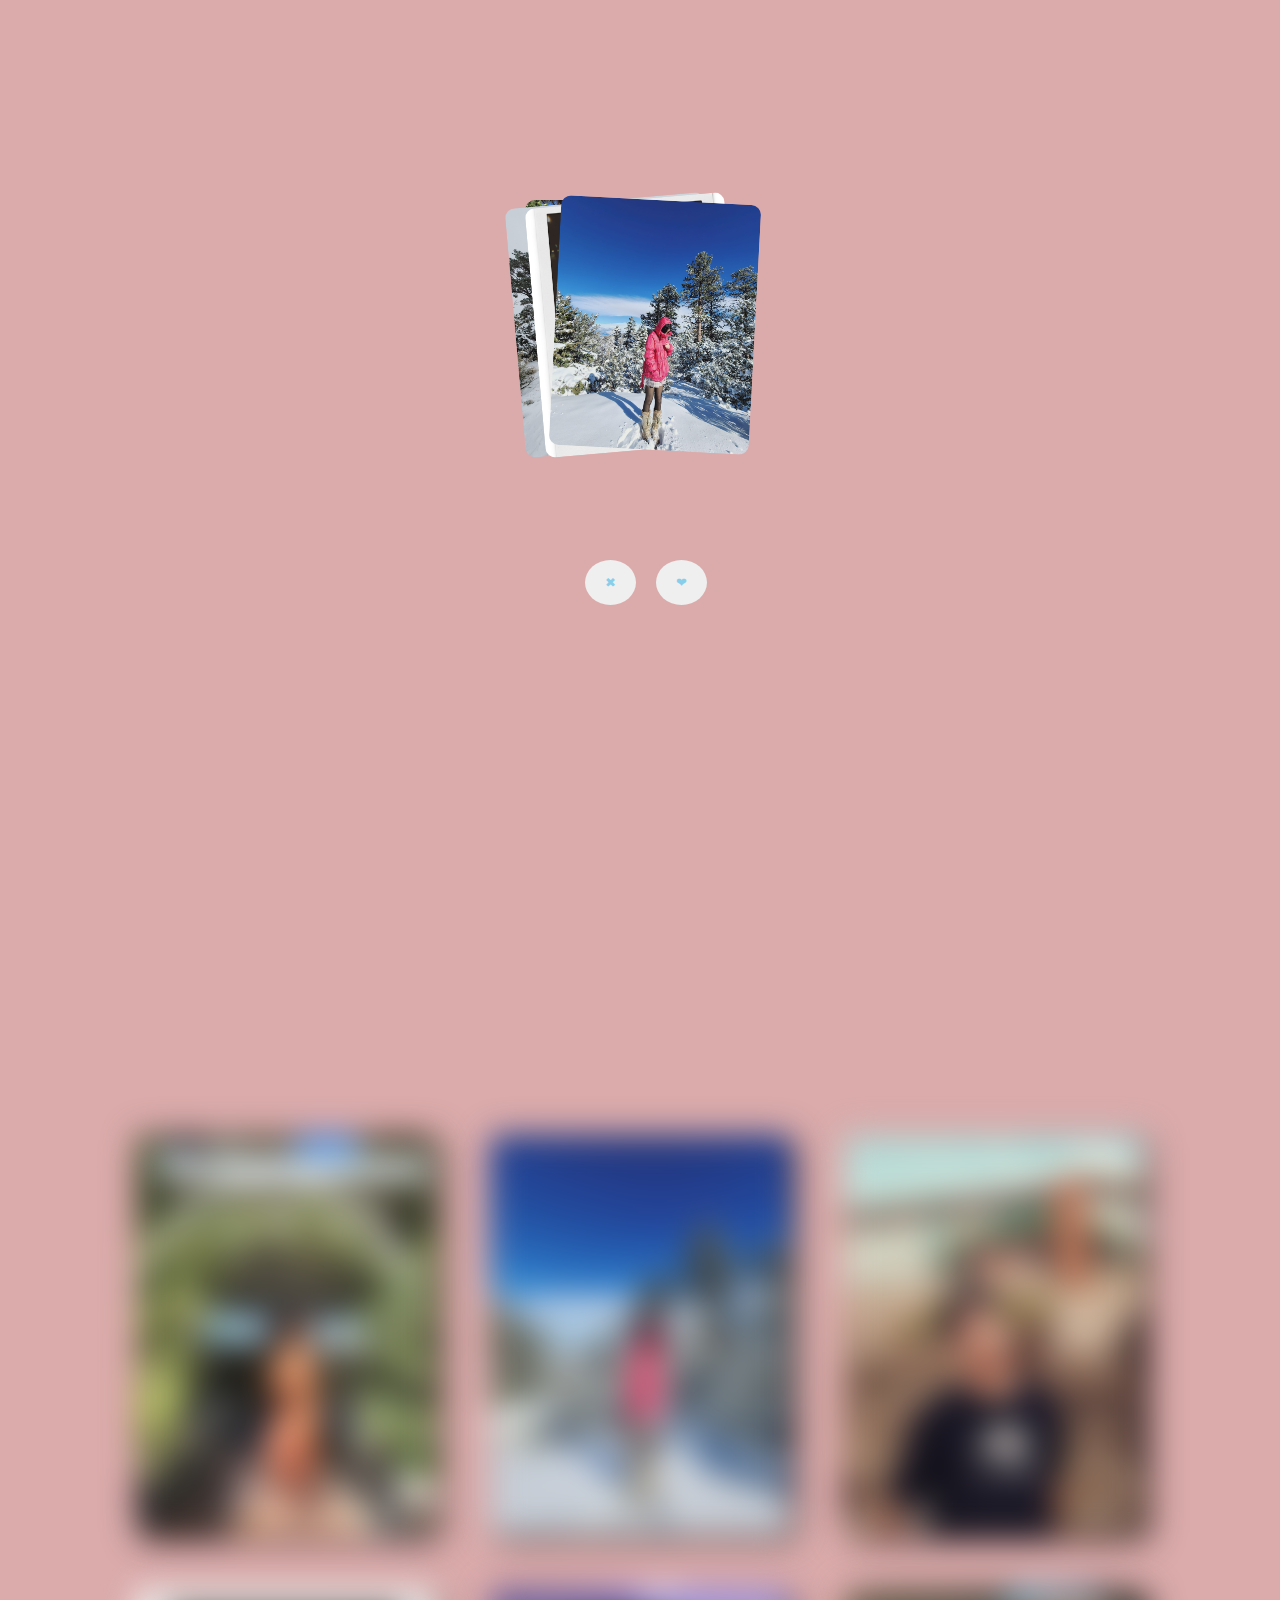
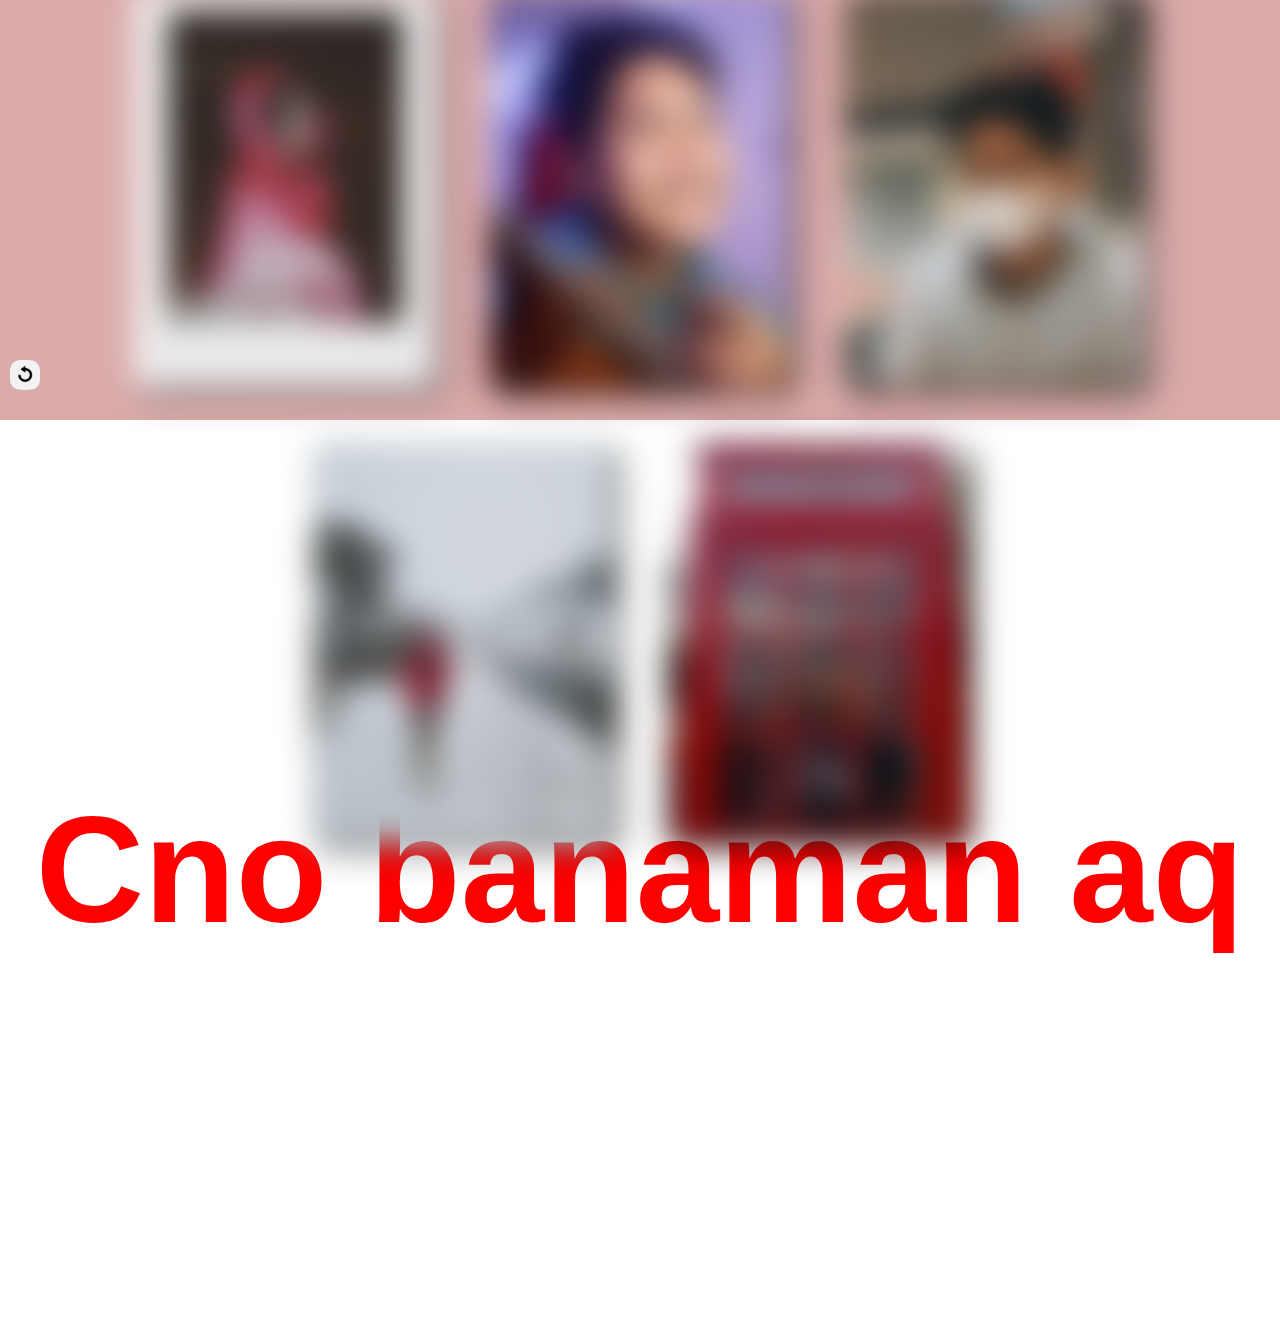
<file: index.html>
<!DOCTYPE html>
<html lang="en">
<head>
    <link rel="stylesheet" href="index.css">
    <title>Document</title> 
</head>
<body>
    <section class="one" id="one">
        <div class="center">
    <div class="card-box">
    <div class="card"><img src="1.jpg"></div>
    <div class="card"><img src="2.jpg"></div>
    <div class="card"><img src="3.jpg"></div>
    <div class="card"><img src="4.jpg"></div>

    <div class="card"><img src="5.jpg"></div>
    <div class="card"><img src="6.jpg"></div>
    <div class="card"><img src="7.jpg"></div>
    <div class="card"><img src="8.jpg"></div>

    <div class="btns">
       <a href="#two"><button>✖</button></a> 
       <a href="#pics"><button>❤</button></a>
     </div>
    </div>
</div>
</section>




    <section id="pics">

        <center>
        <div class="pics">
            <img src="1.jpg">
            <img src="4.jpg">
            <img src="5.jpg">
            <img src="3.jpg">
            <img src="7.jpg">
            <img src="8.jpg">
            <img src="2.jpg">
            <img src="6.jpg">
        </div>
    </center>
    <div class="back-btn"><a href="#one"><img src="return.webp" class="img "></a></div>
    </section>


    <section id="two">
        <center>
      <a href="#one"><h1>Cno banaman aq</h1></a>  
    </center>
    </section>
    



</body>
</html>
</file>
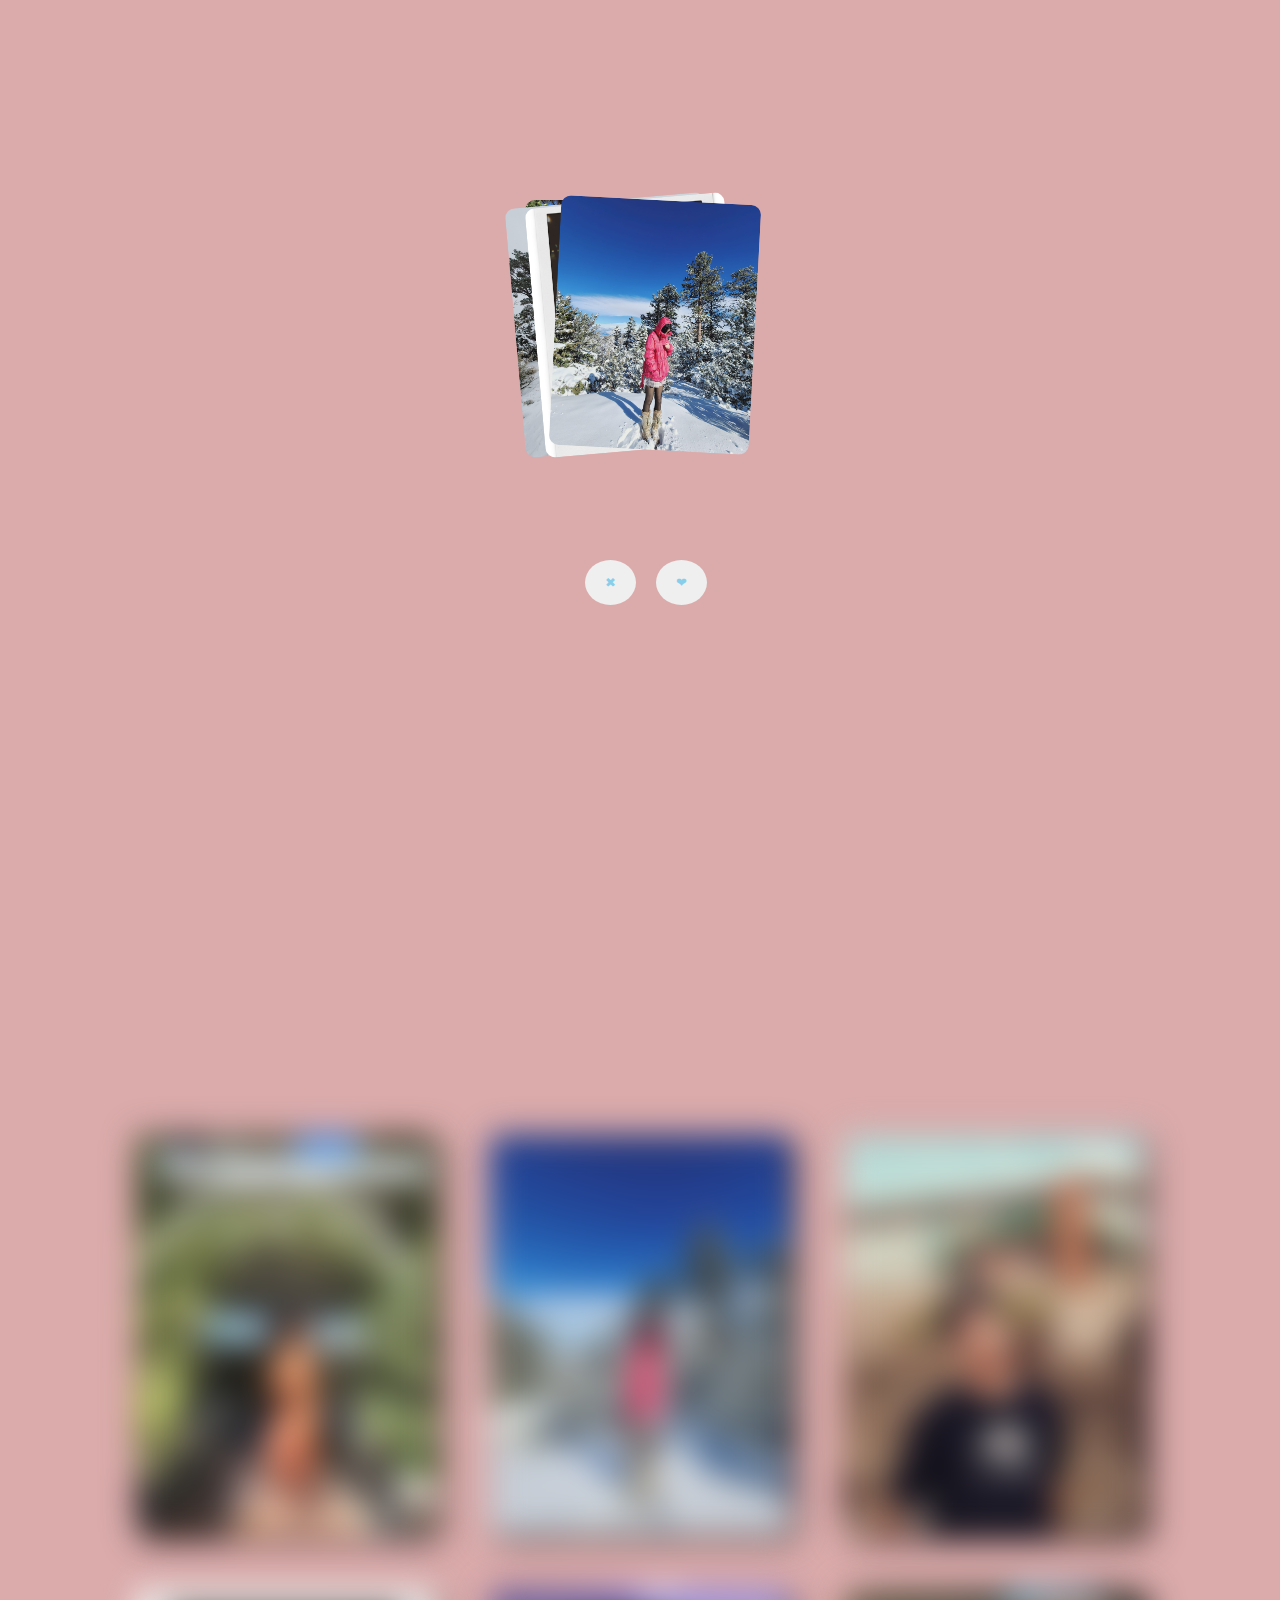
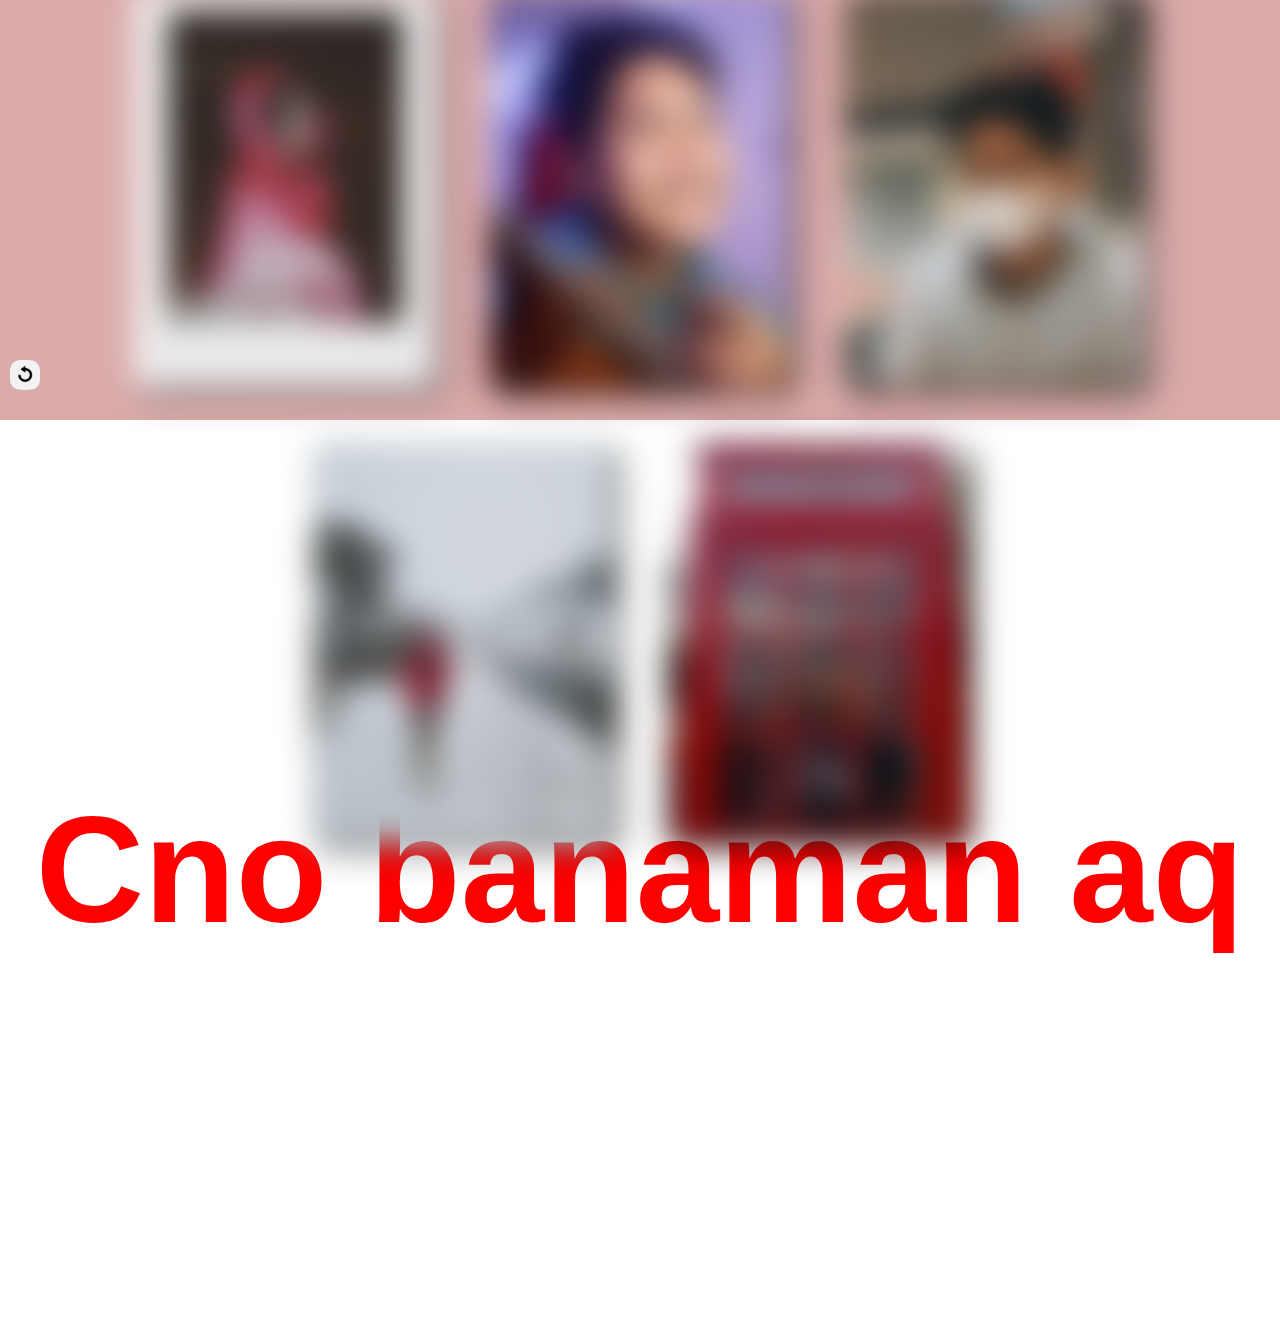
<file: effect.html>
<!DOCTYPE html>
<html lang="en">
<head>
    <link rel="stylesheet" href="index.css">
    <title>Document</title> 
</head>
<body>
    <section class="one" id="one">
        <div class="center">
    <div class="card-box">
    <div class="card"><img src="1.jpg"></div>
    <div class="card"><img src="2.jpg"></div>
    <div class="card"><img src="3.jpg"></div>
    <div class="card"><img src="4.jpg"></div>

    <div class="card"><img src="5.jpg"></div>
    <div class="card"><img src="6.jpg"></div>
    <div class="card"><img src="7.jpg"></div>
    <div class="card"><img src="8.jpg"></div>

    <div class="btns">
       <a href="#two"><button>✖</button></a> 
       <a href="#pics"><button>❤</button></a>
     </div>
    </div>
</div>
</section>




    <section id="pics">

        <center>
        <div class="pics">
            <img src="1.jpg">
            <img src="4.jpg">
            <img src="5.jpg">
            <img src="3.jpg">
            <img src="7.jpg">
            <img src="8.jpg">
            <img src="2.jpg">
            <img src="6.jpg">
        </div>
    </center>
    <div class="back-btn"><a href="#one"><img src="return.webp" class="img "></a></div>
    </section>


    <section id="two">
        <center>
      <a href="#one"><h1>Cno banaman aq</h1></a>  
    </center>
    </section>
    



</body>
</html>
</file>
<file: index.css>
html{
scroll-behavior: smooth;
overflow: hidden;

}
body{
    margin: 0;
    padding: 0;
    box-sizing: border-box;
    font-family: arial, sans-serif;  

}
img {
    width:100%;
    height:100%;
    object-fit:cover;
    border-radius: 10px;
}
a{
    text-decoration: none;
    color: red;
}
h1{
    font-size: 150px;
}
.card-box{

    transition: all .3s ease-in-out;
    position: relative;
}
.card{
    cursor: pointer;
    transition: all .3s ease-in-out;
    border-radius: 10px;
}

.card:nth-child(1){
    width: 200px;
    height: 250px;
    left: -40px;
    position: absolute;
}

.card:nth-child(2){
    width: 200px;
    height: 250px;
    left: -50px;
    transform: rotate(-5deg);
    z-index: 1;
    position: absolute;
}

.card:nth-child(3){
    width: 200px;
    height: 250px;
    left: -30px;
    z-index: 1;

    transform: rotate(-5deg);
    position: absolute;
}

.card:nth-child(4){
    width: 200px;
    height: 250px;
    z-index: 1;
    left: -10px;
    transform: rotate(3deg);
    position: absolute;
}

.card:nth-child(5){
    width: 50px;
    height: 70px;
    position: absolute;    
}

.card:nth-child(6){
    width: 50px;
    height: 70px;
    position: absolute;    
}

.card:nth-child(7){
    width: 50px;
    height: 70px;
    position: absolute;    
}

.card:nth-child(8){
    width: 50px;
    height: 70px;
    position: absolute;    
}

.card-box:hover .card:nth-child(8){
    transform: translate(450%, 400%) rotate(-15deg);
    
}


.card-box:hover .card:nth-child(7){
    transform: translate(-230%, 400%) rotate(-15deg);

}

.card-box:hover .card:nth-child(6){
    transform: translate(550%, -30%) rotate(-15deg);

}

.card-box:hover .card:nth-child(5){
    transform: translate(-190%, -10%) rotate(5deg);
}

.card-box:hover .card:nth-child(4){
    transform: translate(70%, 10%) rotate(10deg);
}

.card-box:hover .card:nth-child(3){
    transform: translate(30%, 10%) rotate(5deg);
}

.card-box:hover .card:nth-child(2){
    transform: translate(-5%, 13%) rotate(-4deg);
}

.card-box:hover .card:nth-child(1){
    transform: translate(-40%, 20%) rotate(-15deg);
}

.btns{
    position: absolute;
    top: 350px;
    left: 10px;
    display: flex;
    
}
.center{
    display: flex;
    justify-content: center;
    align-items: center;
}
.one{
    padding-top: 200px;
    padding-right: 150px;
    height: 100vh;
    background-color: rgba(165, 42, 42, 0.397);

}
button{
    transition: all .2s ease-in-out;
    margin: 10px;
}
button:nth-child(1){
    border: none;
    border-radius: 50%;
    padding: 15px 20px;
    color: skyblue;
}

button:nth-child(2){
    border: none;
    border-radius: 50%;
    padding: 15px 20px;
    color: red;
}

button:hover{
    background-color: rgba(0, 0, 0, 0.582);
}
button:active{
    background-color: black;
}
#pics{
    background-color: rgba(165, 42, 42, 0.397);

    position: relative;
    height: 100vh;
    padding: 10px;
}

.pics img{
    width: 300px;
    height: 400px;
    margin: 25px;
    box-shadow: 5px 5px 10px black;
    transition: all .4s ease-in-out;
    filter:blur(1rem);


}


.pics img:hover{
    transform: scale(1.01);
}

.img{
    position: absolute;
    width: 30px;
    height: 30px;
    left: 10px;
    bottom: 30px;
}

.pics img:hover{
    filter: none;
}


#two{
    height: 100vh;
    display: grid;
    place-items: center;
}
</file>
